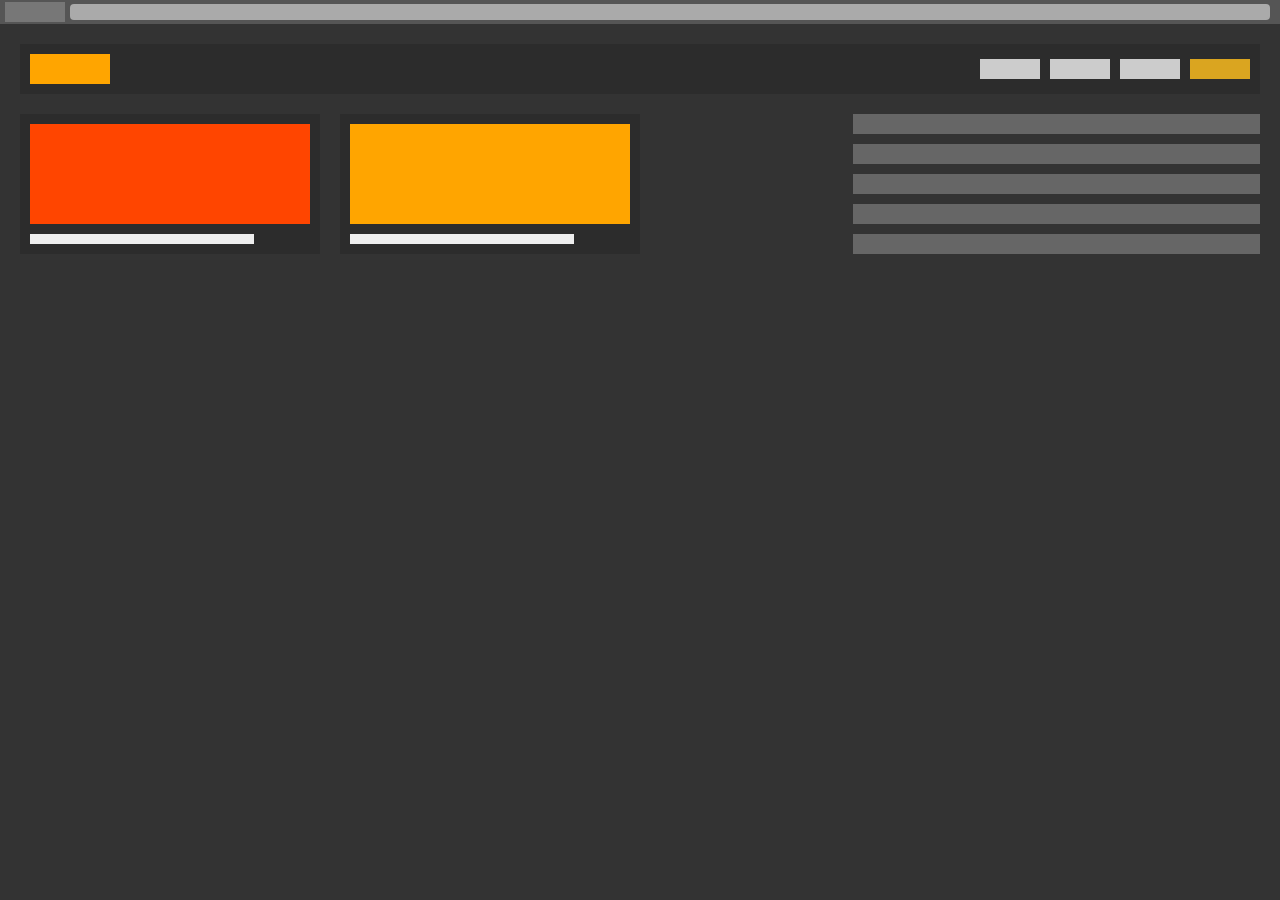
<file: index.html>
<!DOCTYPE html>
<html lang="es">
<head>
  <meta charset="UTF-8" />
  <meta name="viewport" content="width=device-width, initial-scale=1.0"/>
  <title>Maqueta Responsiva</title>
  <link rel="stylesheet" href="css/styles.css" />
</head>
<body>
  <div class="browser-bar">
    <div class="tab"></div>
    <div class="address-bar"></div>
  </div>

  <div class="container-fluid">
    <header class="nav-bar row">
      <div class="logo"></div>
      <nav class="menu row">
        <div class="menu-item"></div>
        <div class="menu-item"></div>
        <div class="menu-item"></div>
        <div class="menu-item highlight"></div>
      </nav>
    </header>

    <main class="main-content row">
      <section class="content-area row">
        <article class="card">
          <div class="thumbnail orange"></div>
          <div class="title-bar"></div>
        </article>

        <article class="card">
          <div class="thumbnail yellow"></div>
          <div class="title-bar"></div>
        </article>
      </section>

      <aside class="sidebar column">
        <div class="sidebar-item"></div>
        <div class="sidebar-item"></div>
        <div class="sidebar-item"></div>
        <div class="sidebar-item"></div>
        <div class="sidebar-item"></div>
      </aside>
    </main>
  </div>
</body>
</html>
</file>
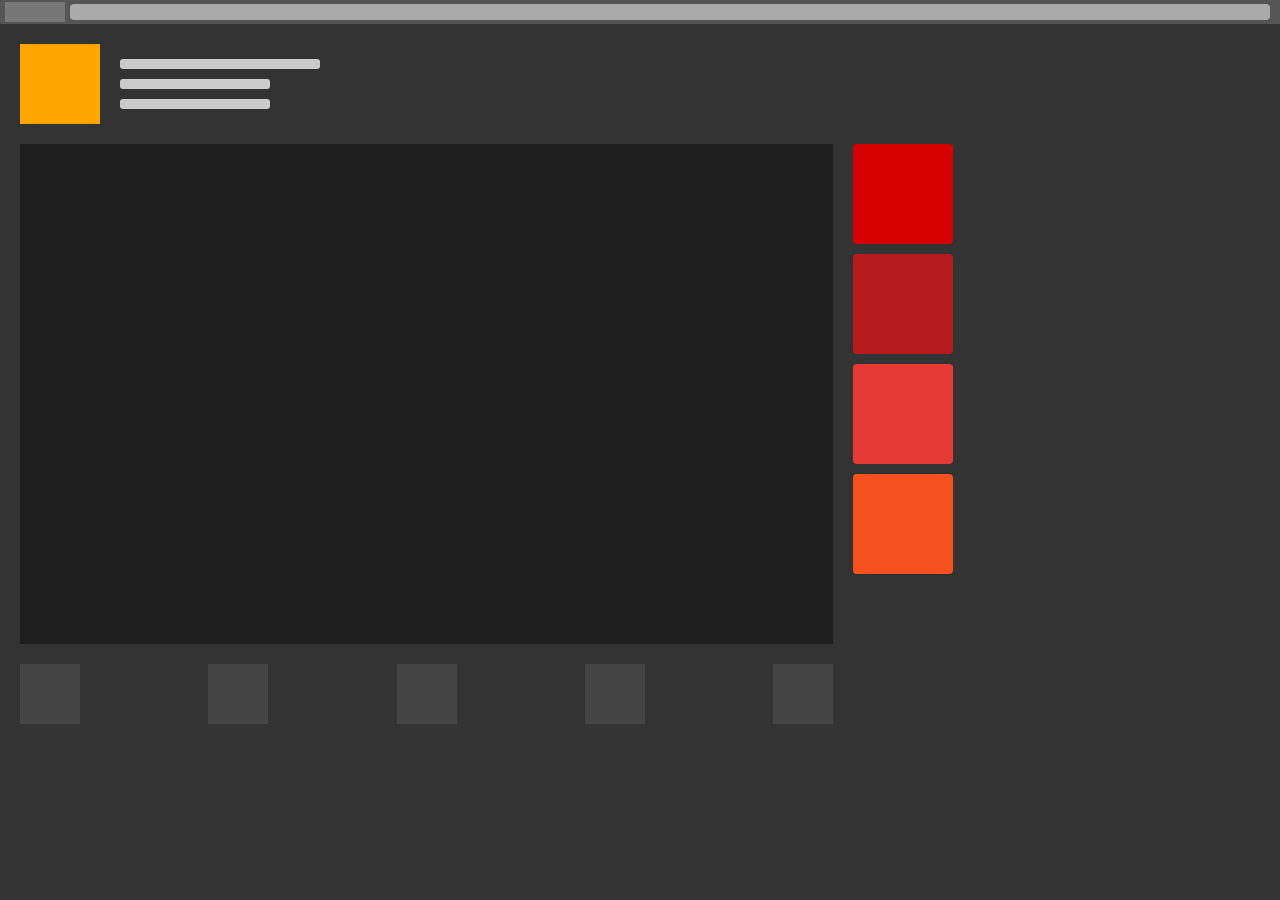
<file: index2.html>
<!DOCTYPE html>
<html lang="es">
<head>
  <meta charset="UTF-8">
  <meta name="viewport" content="width=device-width, initial-scale=1.0">
  <title>Maqueta 2</title>
  <link rel="stylesheet" href="css/styles2.css">
</head>
<body>
  <!-- Simulación barra navegador -->
  <div class="browser-bar">
    <div class="tab"></div>
    <div class="address-bar"></div>
  </div>

  <div class="container-fluid">
    <!-- Encabezado -->
    <header class="header row">
      <div class="header-thumb"></div>
      <div class="header-info column">
        <div class="line long"></div>
        <div class="line short"></div>
        <div class="line short"></div>
      </div>
    </header>

    <!-- Contenido principal -->
    <main class="main-content row">
      <!-- Sección principal izquierda -->
      <section class="main-left column">
        <div class="main-image"></div>
        <div class="main-icons row">
          <div class="icon"></div>
          <div class="icon"></div>
          <div class="icon"></div>
          <div class="icon"></div>
          <div class="icon"></div>
        </div>
      </section>

      <!-- Sidebar derecha -->
      <aside class="sidebar column">
        <div class="side-card red"></div>
        <div class="side-card darkred"></div>
        <div class="side-card crimson"></div>
        <div class="side-card tomato"></div>
      </aside>
    </main>
  </div>
</body>
</html>
</file>
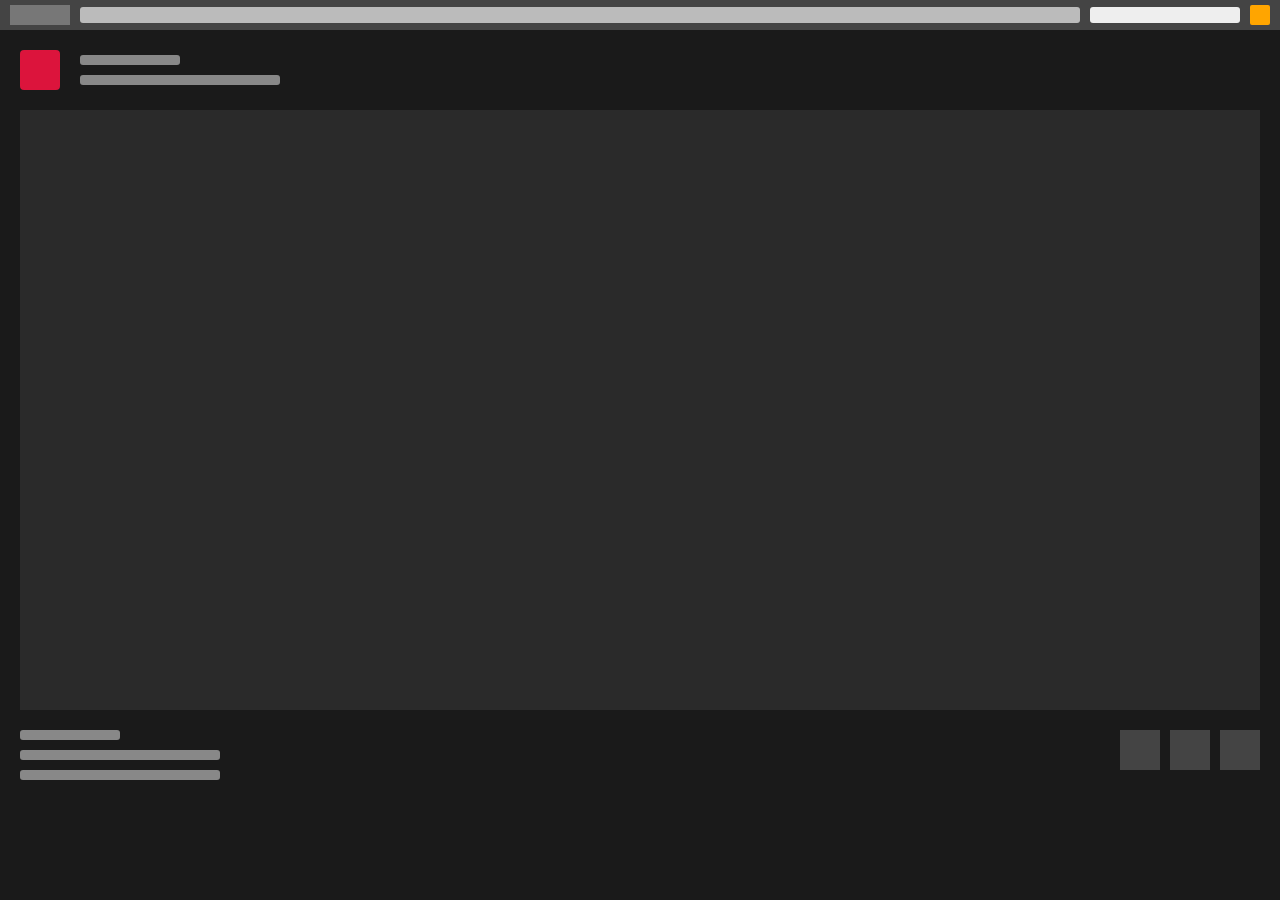
<file: index3.html>
<!DOCTYPE html>
<html lang="es">
<head>
  <meta charset="UTF-8" />
  <meta name="viewport" content="width=device-width, initial-scale=1.0"/>
  <title>Maqueta 3</title>
  <link rel="stylesheet" href="css/styles3.css" />
</head>
<body>
  <!-- Barra tipo navegador -->
  <div class="browser-bar">
    <div class="tab"></div>
    <div class="address-bar"></div>
    <div class="search-bar"></div>
    <div class="icon"></div>
  </div>

  <div class="container-fluid">
    <!-- Encabezado -->
    <header class="header row">
      <div class="thumb red"></div>
      <div class="info column">
        <div class="line short"></div>
        <div class="line long"></div>
      </div>
    </header>

    <!-- Imagen principal -->
    <main class="main-image"></main>

    <!-- Pie con contenido -->
    <footer class="footer row">
      <div class="text-column column">
        <div class="line short"></div>
        <div class="line long"></div>
        <div class="line long"></div>
      </div>
      <div class="icons row">
        <div class="box"></div>
        <div class="box"></div>
        <div class="box"></div>
      </div>
    </footer>
  </div>
</body>
</html>
</file>
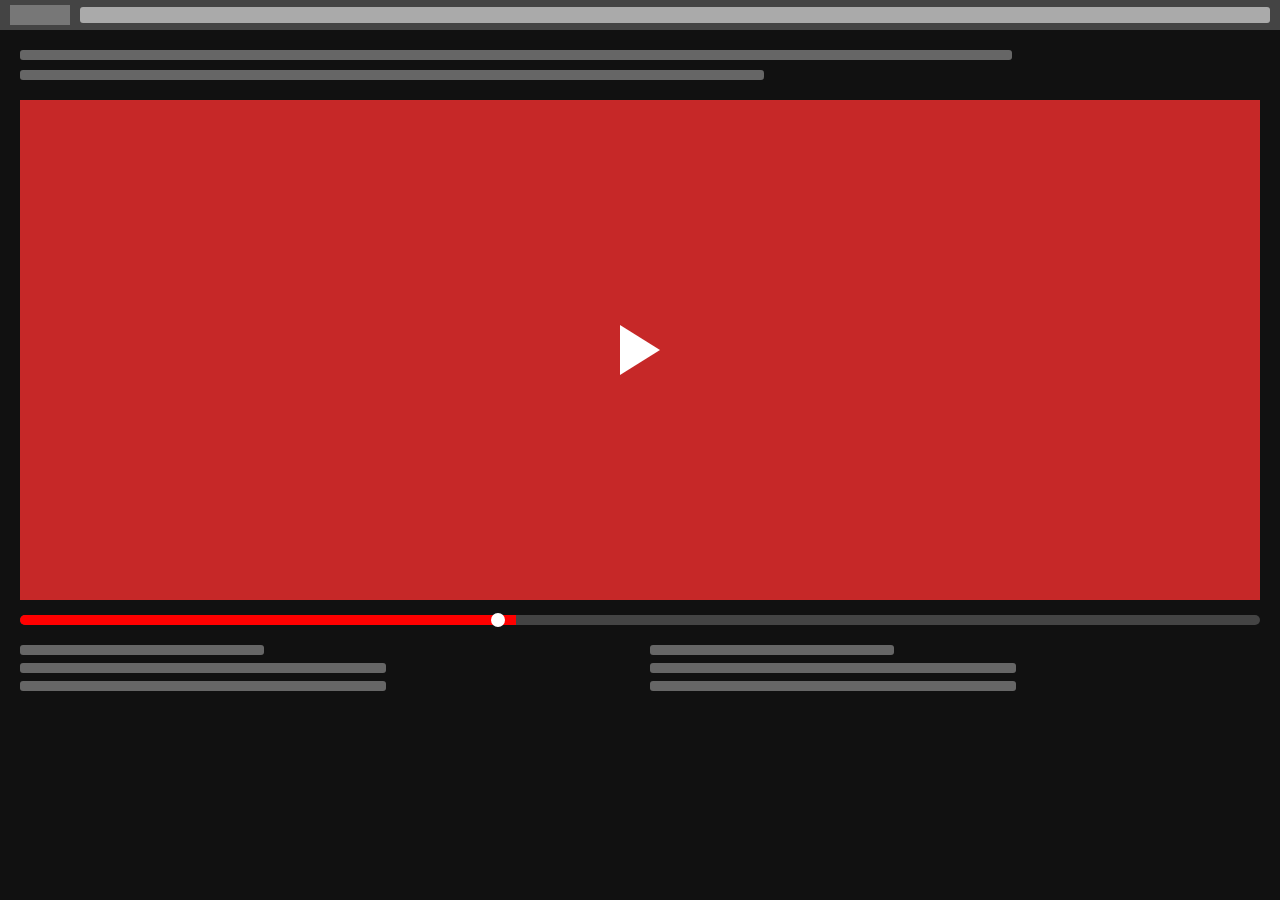
<file: index4.html>
<!DOCTYPE html>
<html lang="es">
<head>
  <meta charset="UTF-8" />
  <meta name="viewport" content="width=device-width, initial-scale=1.0"/>
  <title>Maqueta Video</title>
  <link rel="stylesheet" href="css/styles4.css"/>
</head>
<body>
  <!-- Barra tipo navegador -->
  <div class="browser-bar">
    <div class="tab"></div>
    <div class="address-bar"></div>
  </div>

  <div class="container-fluid">
    <!-- Encabezado -->
    <header class="header column">
      <div class="line large"></div>
      <div class="line medium"></div>
    </header>

    <!-- Video principal -->
    <section class="video-player column">
      <div class="video-box">
        <div class="play-icon"></div>
      </div>
      <div class="progress-bar">
        <div class="progress"></div>
        <div class="progress-dot"></div>
      </div>
    </section>

    <!-- Info inferior -->
    <section class="video-info row">
      <div class="info-box column">
        <div class="line small"></div>
        <div class="line medium"></div>
        <div class="line medium"></div>
      </div>
      <div class="info-box column">
        <div class="line small"></div>
        <div class="line medium"></div>
        <div class="line medium"></div>
      </div>
    </section>
  </div>
</body>
</html>
</file>
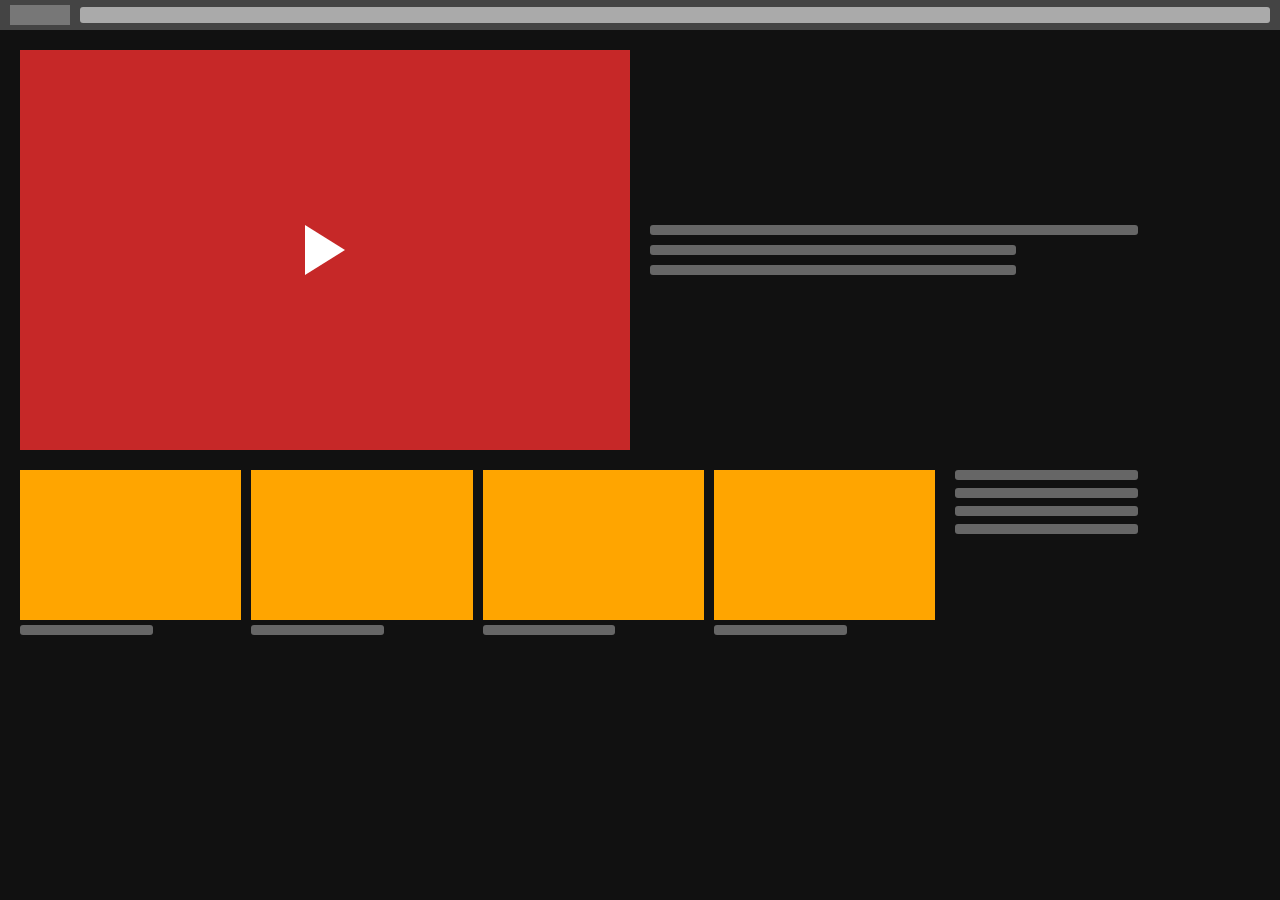
<file: index5.html>
<!DOCTYPE html>
<html lang="es">
<head>
  <meta charset="UTF-8" />
  <meta name="viewport" content="width=device-width, initial-scale=1.0"/>
  <title>Maqueta Home Video</title>
  <link rel="stylesheet" href="css/styles5.css" />
</head>
<body>
  <!-- Barra tipo navegador -->
  <div class="browser-bar">
    <div class="tab"></div>
    <div class="address-bar"></div>
  </div>

  <div class="container-fluid">
    <!-- Encabezado con video + texto -->
    <section class="row top-section">
      <div class="video-box">
        <div class="play-icon"></div>
      </div>
      <div class="text-box column">
        <div class="line medium"></div>
        <div class="line small"></div>
        <div class="line small"></div>
      </div>
    </section>

    <!-- Parte inferior -->
    <section class="row bottom-section">
      <div class="thumbnails row">
        <div class="thumb-box column">
          <div class="thumb"></div>
          <div class="line small"></div>
        </div>
        <div class="thumb-box column">
          <div class="thumb"></div>
          <div class="line small"></div>
        </div>
        <div class="thumb-box column">
          <div class="thumb"></div>
          <div class="line small"></div>
        </div>
        <div class="thumb-box column">
          <div class="thumb"></div>
          <div class="line small"></div>
        </div>
      </div>
      <div class="sidebar column">
        <div class="line small"></div>
        <div class="line small"></div>
        <div class="line small"></div>
        <div class="line small"></div>
      </div>
    </section>
  </div>
</body>
</html>
</file>
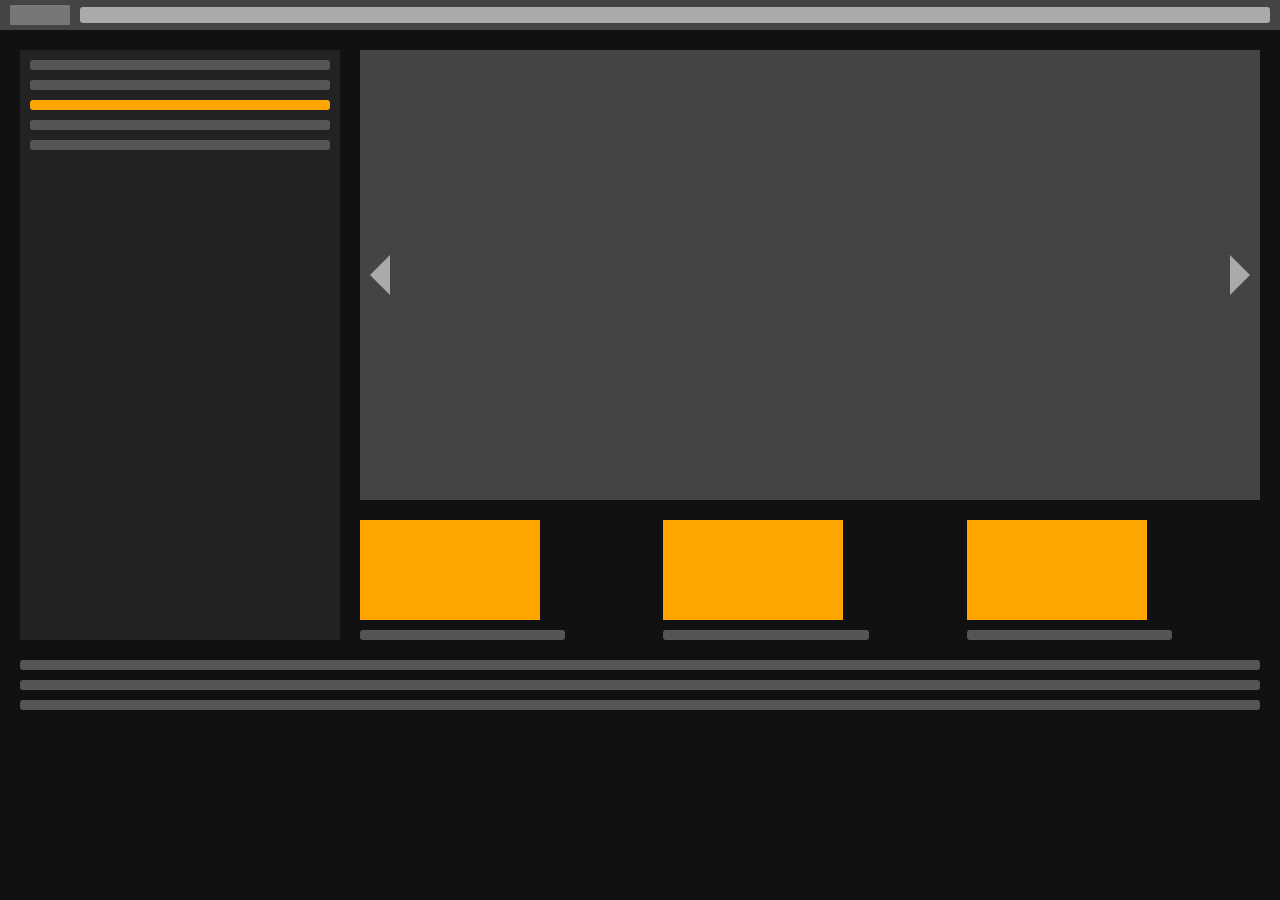
<file: index6.html>
<!DOCTYPE html>
<html lang="es">
<head>
  <meta charset="UTF-8" />
  <meta name="viewport" content="width=device-width, initial-scale=1.0"/>
  <title>Maqueta Video Menú</title>
  <link rel="stylesheet" href="css/styles6.css"/>
</head>
<body>
  <!-- Barra tipo navegador -->
  <div class="browser-bar">
    <div class="tab"></div>
    <div class="address-bar"></div>
  </div>

  <div class="container-fluid">
    <!-- Contenido principal -->
    <section class="row main-section">
      <!-- Menú lateral -->
      <aside class="menu column">
        <div class="line"></div>
        <div class="line"></div>
        <div class="line active"></div>
        <div class="line"></div>
        <div class="line"></div>
      </aside>

      <!-- Reproductor -->
      <div class="video-section">
        <div class="video-box">
          <div class="arrow left"></div>
          <div class="arrow right"></div>
        </div>

        <!-- Tarjetas pequeñas -->
        <div class="row thumbnails">
          <div class="thumb-box column">
            <div class="thumb"></div>
            <div class="line small"></div>
          </div>
          <div class="thumb-box column">
            <div class="thumb"></div>
            <div class="line small"></div>
          </div>
          <div class="thumb-box column">
            <div class="thumb"></div>
            <div class="line small"></div>
          </div>
        </div>
      </div>
    </section>

    <!-- Pie -->
    <footer class="row footer">
      <div class="line"></div>
      <div class="line"></div>
      <div class="line"></div>
    </footer>
  </div>
</body>
</html>
</file>
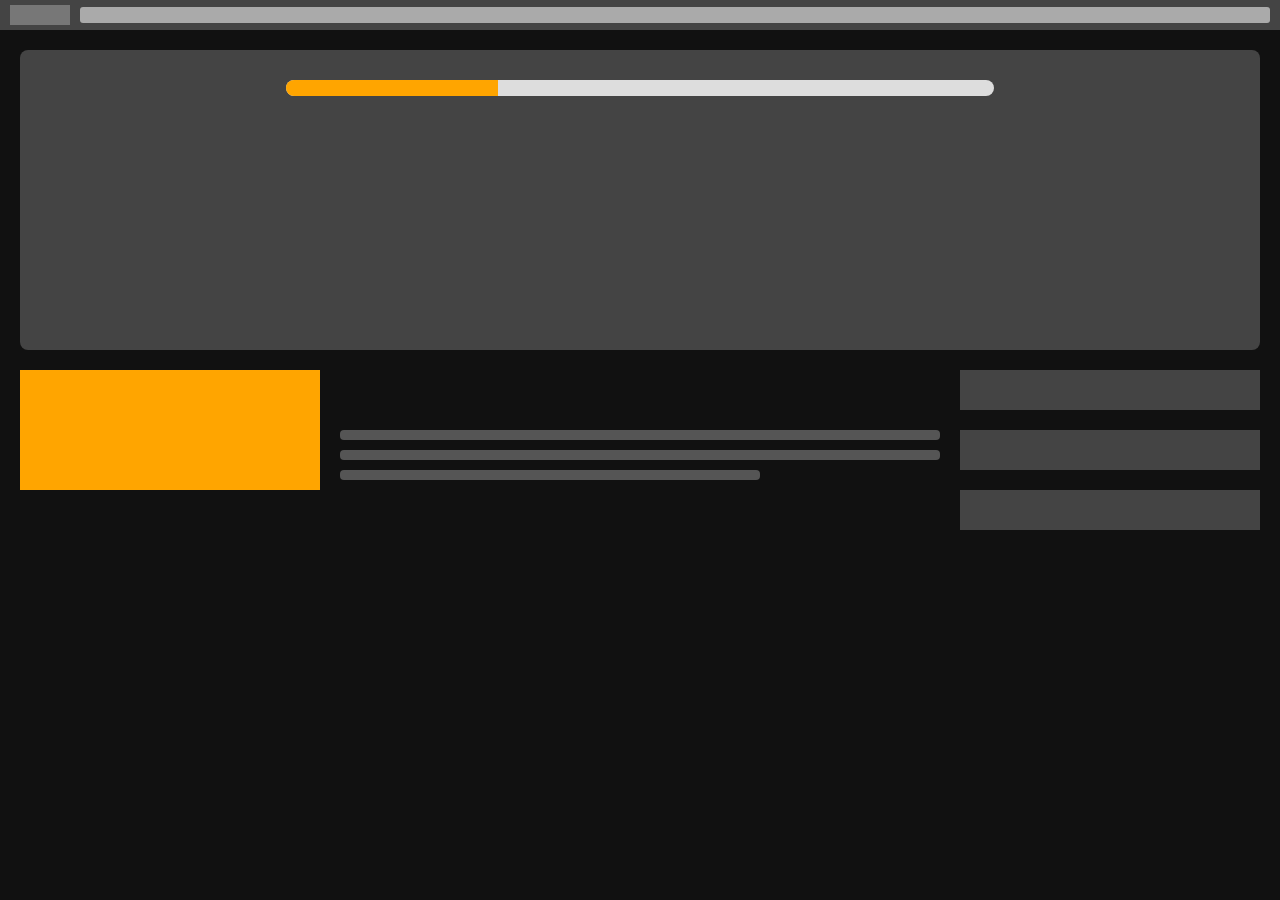
<file: index7.html>
<!DOCTYPE html>
<html lang="es">
<head>
  <meta charset="UTF-8">
  <meta name="viewport" content="width=device-width, initial-scale=1.0">
  <title>Maqueta - Barra de Carga</title>
  <link rel="stylesheet" href="css/styles7.css">
</head>
<body>
  <!-- Barra tipo navegador -->
  <div class="browser-bar">
    <div class="tab"></div>
    <div class="address-bar"></div>
  </div>

  <div class="container-fluid">
    <!-- Contenedor gris con barra de carga -->
    <section class="row loading-bar-section">
      <div class="loading-bar-container">
        <div class="loading-bar">
          <div class="progress"></div>
        </div>
      </div>
    </section>

    <!-- Cuerpo principal -->
    <section class="row content-body">
      <!-- Columna izquierda -->
      <div class="column box-orange">
        <div class="orange-box"></div>
      </div>

      <!-- Columna central -->
      <div class="column text-section">
        <div class="line"></div>
        <div class="line"></div>
        <div class="line short"></div>
      </div>

      <!-- Columna derecha -->
      <div class="column recommendations">
        <div class="mini-box"></div>
        <div class="mini-box"></div>
        <div class="mini-box"></div>
      </div>
    </section>
  </div>
</body>
</html>
</file>
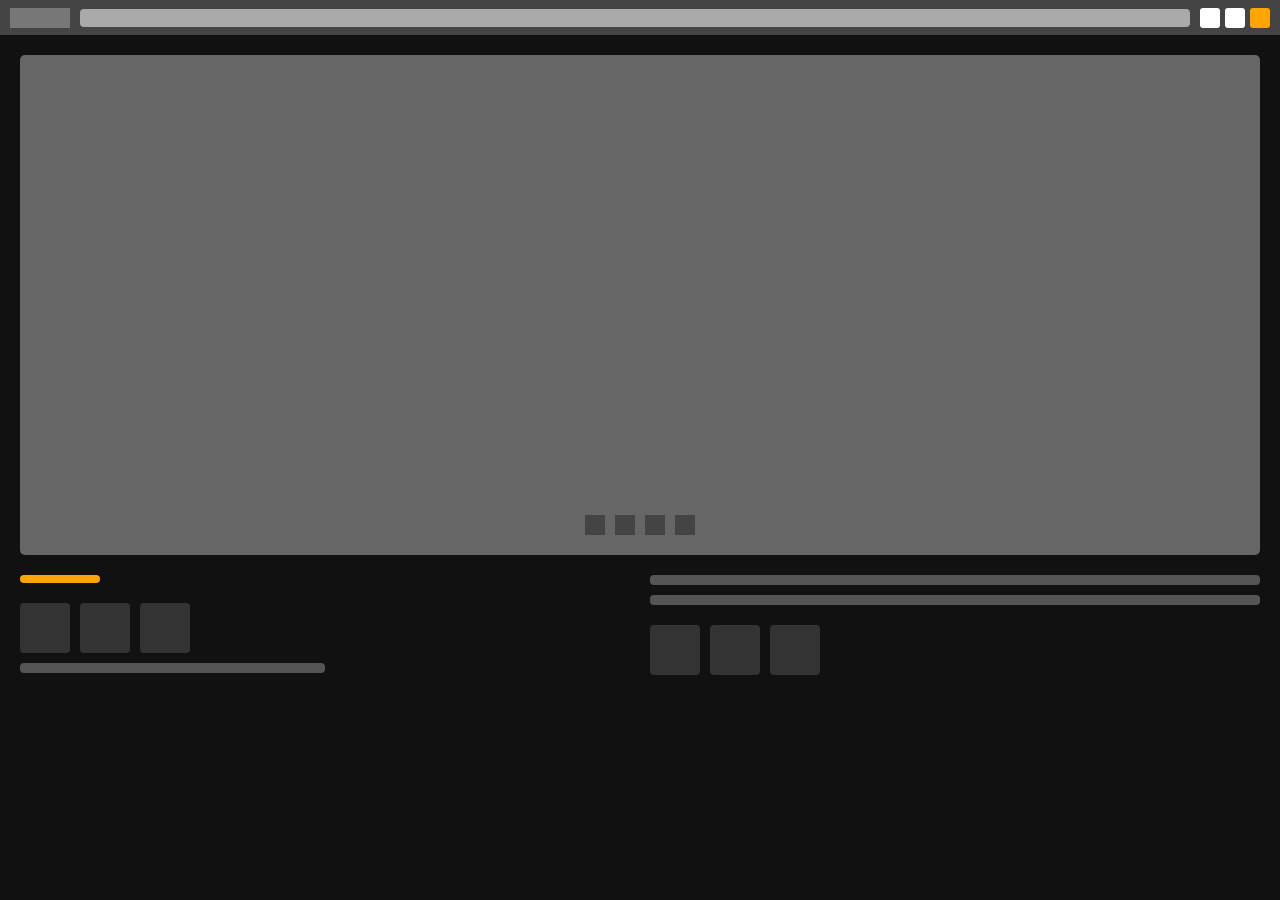
<file: index8.html>
<!DOCTYPE html>
<html lang="es">
<head>
  <meta charset="UTF-8" />
  <meta name="viewport" content="width=device-width, initial-scale=1.0"/>
  <title>Maqueta Web</title>
  <link rel="stylesheet" href="css/styles8.css" />
</head>
<body>
  <!-- Navegador -->
  <div class="browser-bar">
    <div class="tab"></div>
    <div class="address-bar"></div>
    <div class="nav-buttons">
      <div class="nav-btn"></div>
      <div class="nav-btn"></div>
      <div class="nav-btn active"></div>
    </div>
  </div>

  <div class="container-fluid">
    <!-- Área gris principal -->
    <section class="main-content">
      <div class="gray-box">
        <div class="icon-row">
          <div class="icon-square"></div>
          <div class="icon-square"></div>
          <div class="icon-square"></div>
          <div class="icon-square"></div>
        </div>
      </div>
    </section>

    <!-- Sección inferior dividida en dos columnas -->
    <section class="row bottom-section">
      <!-- Columna izquierda -->
      <div class="column left-col">
        <div class="orange-bar"></div>
        <div class="mini-gallery">
          <div class="mini-box"></div>
          <div class="mini-box"></div>
          <div class="mini-box"></div>
        </div>
        <div class="text-line short"></div>
      </div>

      <!-- Columna derecha -->
      <div class="column right-col">
        <div class="text-line"></div>
        <div class="text-line"></div>
        <div class="mini-thumb-group">
          <div class="thumb-box"></div>
          <div class="thumb-box"></div>
          <div class="thumb-box"></div>
        </div>
      </div>
    </section>
  </div>
</body>
</html>
</file>
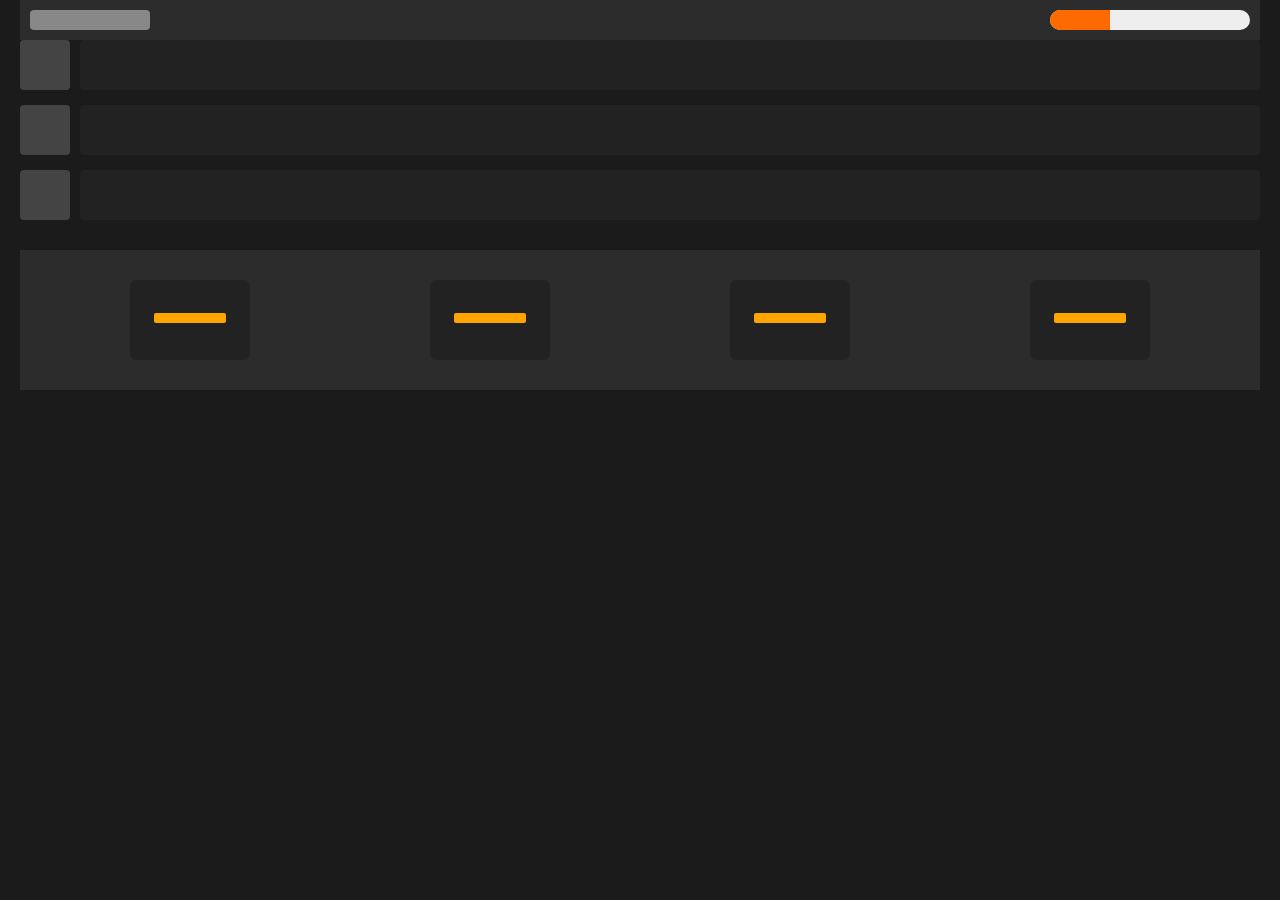
<file: index9.html>
<!DOCTYPE html>
<html lang="es">
<head>
  <meta charset="UTF-8" />
  <meta name="viewport" content="width=device-width, initial-scale=1.0"/>
  <title>Maqueta Final</title>
  <link rel="stylesheet" href="css/styles9.css" />
</head>
<body>
  <div class="container-fluid">
    <header class="header">
      <div class="logo"></div>
      <div class="search-bar">
        <div class="search-fill"></div>
      </div>
    </header>
    <section class="main-content">
      <div class="content-row">
        <div class="thumb"></div>
        <div class="content-box"></div>
      </div>
      <div class="content-row">
        <div class="thumb"></div>
        <div class="content-box"></div>
      </div>
      <div class="content-row">
        <div class="thumb"></div>
        <div class="content-box"></div>
      </div>
    </section>

    <footer class="footer">
      <div class="footer-item">
        <div class="footer-highlight"></div>
        <div class="footer-text"></div>
      </div>
      <div class="footer-item">
        <div class="footer-highlight"></div>
        <div class="footer-text"></div>
      </div>
      <div class="footer-item">
        <div class="footer-highlight"></div>
        <div class="footer-text"></div>
      </div>
      <div class="footer-item">
        <div class="footer-highlight"></div>
        <div class="footer-text"></div>
      </div>
    </footer>
  </div>
</body>
</html>
</file>
<file: css/styles5.css>
* {
  margin: 0;
  padding: 0;
  box-sizing: border-box;
}

body {
  background-color: #111;
  font-family: sans-serif;
  color: white;
}

/* Utilidades */
.container-fluid {
  padding: 20px;
  display: flex;
  flex-direction: column;
  gap: 20px;
}

.row {
  display: flex;
  flex-wrap: wrap;
  gap: 20px;
}

.column {
  display: flex;
  flex-direction: column;
  gap: 10px;
}

/* Navegador */
.browser-bar {
  background-color: #444;
  height: 30px;
  display: flex;
  align-items: center;
  padding: 0 10px;
  gap: 10px;
}

.tab {
  width: 60px;
  height: 20px;
  background-color: #777;
}

.address-bar {
  flex: 1;
  height: 16px;
  background-color: #aaa;
  border-radius: 3px;
}

/* Sección superior */
.top-section {
  flex-wrap: wrap;
}

.video-box {
  background-color: #c62828;
  flex: 1;
  min-width: 250px;
  height: 400px;
  position: relative;
  display: flex;
  justify-content: center;
  align-items: center;
}

.play-icon {
  width: 0;
  height: 0;
  border-left: 40px solid white;
  border-top: 25px solid transparent;
  border-bottom: 25px solid transparent;
}

.text-box {
  flex: 1;
  min-width: 250px;
  justify-content: center;
}

/* Líneas */
.line {
  height: 10px;
  background-color: #666;
  border-radius: 3px;
}

.medium {
  width: 80%;
}

.small {
  width: 60%;
}

/* Parte inferior */
.bottom-section {
  justify-content: space-between;
  flex-wrap: wrap;
}

.thumbnails {
  flex: 3;
  flex-wrap: wrap;
  gap: 10px;
}

.thumb-box {
  flex: 1 1 calc(25% - 10px);
  min-width: 100px;
  gap: 5px;
}

.thumb {
  background-color: orange;
  height: 150px;
}

.sidebar {
  flex: 1;
  min-width: 150px;
  gap: 8px;
}

/* Responsive */

/* Tablets */
@media (max-width: 992px) {
  .thumb-box {
    flex: 1 1 calc(50% - 10px);
  }

  .bottom-section {
    flex-direction: column;
  }

  .sidebar {
    flex-direction: row;
    flex-wrap: wrap;
  }
}

/* Móviles */
@media (max-width: 576px) {
  .video-box, .text-box {
    flex: 1 1 100%;
  }

  .thumb-box {
    flex: 1 1 100%;
  }

  .sidebar {
    flex-direction: column;
  }
}
</file>
<file: css/styles6.css>
* {
  margin: 0;
  padding: 0;
  box-sizing: border-box;
}

body {
  background-color: #111;
  font-family: sans-serif;
  color: white;
}

/* Utilidades */
.container-fluid {
  padding: 20px;
  display: flex;
  flex-direction: column;
  gap: 20px;
}

.row {
  display: flex;
  flex-wrap: wrap;
  gap: 20px;
}

.column {
  display: flex;
  flex-direction: column;
  gap: 10px;
}

/* Navegador */
.browser-bar {
  background-color: #444;
  height: 30px;
  display: flex;
  align-items: center;
  padding: 0 10px;
  gap: 10px;
}

.tab {
  width: 60px;
  height: 20px;
  background-color: #777;
}

.address-bar {
  flex: 1;
  height: 16px;
  background-color: #aaa;
  border-radius: 3px;
}

/* Líneas */
.line {
  height: 10px;
  background-color: #555;
  border-radius: 3px;
  width: 100%;
}

.line.small {
  width: 70%;
}

.line.active {
  background-color: orange;
}

/* Sección principal */
.main-section {
  display: flex;
  flex-wrap: wrap;
}

/* Menú lateral */
.menu {
  flex: 1;
  min-width: 120px;
  background-color: #222;
  padding: 10px;
}

/* Video central */
.video-section {
  flex: 3;
  display: flex;
  flex-direction: column;
  gap: 20px;
}

.video-box {
  background-color: #444;
  height: 450px;
  position: relative;
  display: flex;
  align-items: center;
  justify-content: center;
}

.arrow {
  width: 0;
  height: 0;
  border-top: 20px solid transparent;
  border-bottom: 20px solid transparent;
  position: absolute;
}

.arrow.left {
  border-right: 20px solid #aaa;
  left: 10px;
}

.arrow.right {
  border-left: 20px solid #aaa;
  right: 10px;
}

/* Miniaturas */
.thumbnails {
  display: flex;
  gap: 10px;
}

.thumb-box {
  flex: 1 1 calc(33.33% - 10px);
  min-width: 100px;
}

.thumb {
  background-color: orange;
  height: 100px;
  width: 180px;
}

/* Footer */
.footer {
  flex-direction: column;
  gap: 10px;
}

/* Responsivo */

/* Tablets */
@media (max-width: 992px) {
  .menu {
    flex: 1 1 100%;
  }

  .video-section {
    flex: 1 1 100%;
  }

  .thumb-box {
    flex: 1 1 50%;
  }
}

/* Móviles */
@media (max-width: 576px) {
  .arrow {
    display: none;
  }

  .thumb-box {
    flex: 1 1 100%;
  }
}
</file>
<file: css/styles7.css>
* {
  margin: 0;
  padding: 0;
  box-sizing: border-box;
}

body {
  background-color: #111;
  font-family: sans-serif;
  color: white;
}

.container-fluid {
  padding: 20px;
  display: flex;
  flex-direction: column;
  gap: 20px;
}

.row {
  display: flex;
  flex-wrap: wrap;
  gap: 20px;
}

.column {
  display: flex;
  flex-direction: column;
  gap: 10px;
}

/* Barra tipo navegador */
.browser-bar {
  background-color: #444;
  height: 30px;
  display: flex;
  align-items: center;
  padding: 0 10px;
  gap: 10px;
}

.tab {
  width: 60px;
  height: 20px;
  background-color: #777;
}

.address-bar {
  flex: 1;
  height: 16px;
  background-color: #aaa;
  border-radius: 3px;
}

/* Contenedor gris de la barra de carga */
.loading-bar-container {
  background-color: #444;
  padding: 30px;
  border-radius: 8px;
  width: 100%;
  height: 300px;
  display: flex;
  justify-content: center;
}

/* Barra de carga */
.loading-bar {
  width: 60%;
  height: 16px;
  background-color: #ddd;
  border-radius: 8px;
  overflow: hidden;
}

.progress {
  width: 30%;
  height: 100%;
  background-color: orange;
}

/* Cuerpo principal */
.content-body {
  display: flex;
  flex-wrap: wrap;
}

/* Caja naranja izquierda */
.box-orange {
  flex: 1;
  min-width: 120px;
}

.orange-box {
  background-color: orange;
  height: 120px;
}

/* Texto centro */
.text-section {
  flex: 2;
  min-width: 200px;
  justify-content: center;
}

.line {
  background-color: #555;
  height: 10px;
  border-radius: 4px;
}

.line.short {
  width: 70%;
}

/* Recomendaciones derecha */
.recommendations {
  flex: 1;
  min-width: 100px;
}

.mini-box {
  background-color: #444;
  height: 40px;
  margin-bottom: 10px;
}

/* Responsive */
@media (max-width: 768px) {
  .content-body {
    flex-direction: column;
  }

  .loading-bar {
    width: 90%;
  }
}
</file>
<file: css/styles8.css>
* {
  margin: 0;
  padding: 0;
  box-sizing: border-box;
}

body {
  background-color: #111;
  color: white;
  font-family: sans-serif;
}

.container-fluid {
  padding: 20px;
  display: flex;
  flex-direction: column;
  gap: 20px;
}

.row {
  display: flex;
  flex-wrap: wrap;
  gap: 20px;
}

.column {
  flex: 1;
  min-width: 200px;
  display: flex;
  flex-direction: column;
  gap: 10px;
}

/* Navegador */
.browser-bar {
  background-color: #444;
  height: 35px;
  display: flex;
  align-items: center;
  padding: 0 10px;
  gap: 10px;
}

.tab {
  width: 60px;
  height: 20px;
  background-color: #777;
}

.address-bar {
  flex: 1;
  height: 18px;
  background-color: #aaa;
  border-radius: 4px;
}

.nav-buttons {
  display: flex;
  gap: 5px;
}

.nav-btn {
  width: 20px;
  height: 20px;
  background-color: white;
  border-radius: 3px;
}

.nav-btn.active {
  background-color: orange;
}

/* Caja gris principal */
.main-content .gray-box {
  background-color: #666;
  height: 500px;
  border-radius: 5px;
  position: relative;
  display: flex;
  justify-content: center;
  align-items: flex-end;
  padding: 20px 0;
}

.icon-row {
  display: flex;
  gap: 10px;
}

.icon-square {
  width: 20px;
  height: 20px;
  background-color: #444;
}

/* Columna izquierda */
.orange-bar {
  height: 8px;
  width: 80px;
  background-color: orange;
  margin-bottom: 10px;
  border-radius: 4px;
}

.mini-gallery {
  display: flex;
  gap: 10px;
}

.mini-box {
  width: 50px;
  height: 50px;
  background-color: #333;
  border-radius: 4px;
}

/* Columna derecha */
.text-line {
  height: 10px;
  background-color: #555;
  border-radius: 4px;
}

.text-line.short {
  width: 50%;
}

.mini-thumb-group {
  display: flex;
  gap: 10px;
  margin-top: 10px;
}

.thumb-box {
  width: 50px;
  height: 50px;
  background-color: #333;
  border-radius: 4px;
}

/* Responsive */
@media (max-width: 768px) {
  .row {
    flex-direction: column;
  }
}
</file>
<file: css/styles9.css>
* {
      margin: 0;
      padding: 0;
      box-sizing: border-box;
    }

    body {
      font-family: sans-serif;
      background-color: #1c1b1b;
      color: white;
    }

    .container-fluid {
      padding: 0 20px;
    }

    .header {
      background-color: #2c2c2c;
      padding: 10px;
      display: flex;
      justify-content: space-between;
      align-items: center;
    }

    .logo {
      width: 120px;
      height: 20px;
      background-color: #888;
      border-radius: 4px;
    }

    .search-bar {
      width: 200px;
      height: 20px;
      background-color: #eee;
      border-radius: 10px;
      position: relative;
    }

    .search-fill {
      width: 30%;
      height: 100%;
      background-color: #ff6a00;
      border-radius: 10px 0 0 10px;
    }

    .main-banner {
      background-color: #666;
      height: 20px;
      margin: 20px 0;
      display: flex;
      align-items: center;
      justify-content: center;
    }

    .main-content {
      display: flex;
      flex-direction: column;
      gap: 15px;
    }

    .content-row {
      display: flex;
      gap: 10px;
      align-items: center;
    }

    .thumb {
      width: 50px;
      height: 50px;
      background-color: #444;
      border-radius: 4px;
      flex-shrink: 0;
    }

    .content-box {
      flex: 1;
      height: 50px;
      background-color: #222;
      border-radius: 4px;
    }

    .footer {
      background-color: #2c2c2c;
      display: flex;
      justify-content: space-around;
      padding: 20px;
      flex-wrap: wrap;
      margin-top: 30px;
    }

    .footer-item {
      width: 120px;
      height: 80px;
      background-color: #222;
      border-radius: 6px;
      margin: 10px 0;
      display: flex;
      flex-direction: column;
      align-items: center;
      justify-content: center;
    }

    .footer-highlight {
      height: 10px;
      width: 60%;
      background-color: orange;
      margin-bottom: 5px;
      border-radius: 2px;
    }

    @media (max-width: 768px) {
      .header {
        flex-direction: column;
        align-items: flex-start;
        gap: 10px;
      }

      .search-bar {
        width: 100%;
      }

      .footer {
        flex-direction: column;
        align-items: center;
      }
    }
</file>
<file: css/styles.css>
/* Reset y helpers */
* {
  margin: 0;
  padding: 0;
  box-sizing: border-box;
}

body {
  background-color: #333;
  font-family: sans-serif;
}

/* Flex helpers estilo Bootstrap */
.container-fluid {
  width: 100%;
  padding: 20px;
  display: flex;
  flex-direction: column;
  gap: 20px;
}

.row {
  display: flex;
  flex-wrap: wrap;
  gap: 20px;
}

.column {
  display: flex;
  flex-direction: column;
  gap: 10px;
}

/* Barra navegador falsa */
.browser-bar {
  background-color: #555;
  height: 24px;
  display: flex;
  align-items: center;
}

.tab {
  width: 60px;
  height: 20px;
  background-color: #777;
  margin: 2px 5px;
}

.address-bar {
  flex: 1;
  height: 16px;
  background-color: #aaa;
  margin-right: 10px;
  border-radius: 4px;
}

/* Navegación */
.nav-bar {
  background-color: #2c2c2c;
  padding: 10px;
  align-items: center;
  justify-content: space-between;
  flex-wrap: wrap;
}

.logo {
  width: 80px;
  height: 30px;
  background-color: orange;
}

.menu {
  gap: 10px;
  flex-wrap: wrap;
}

.menu-item {
  width: 60px;
  height: 20px;
  background-color: #ccc;
}

.menu-item.highlight {
  background-color: goldenrod;
}

/* Contenido principal */
.main-content {
  justify-content: space-between;
}

/* Área de tarjetas */
.content-area {
  flex: 2;
  flex-wrap: wrap;
  gap: 20px;
}

.card {
  display: flex;
  flex-direction: column;
  background-color: #2c2c2c;
  padding: 10px;
  width: 100%;
  max-width: 300px;
  flex: 1 1 250px;
}

.thumbnail {
  width: 100%;
  height: 100px;
  margin-bottom: 10px;
}

.orange {
  background-color: orangered;
}

.yellow {
  background-color: orange;
}

.title-bar {
  height: 10px;
  background-color: #eee;
  width: 80%;
}

/* Sidebar */
.sidebar {
  flex: 1;
  min-width: 200px;
}

.sidebar-item {
  height: 20px;
  background-color: #666;
}

/* ✅ RESPONSIVE BREAKPOINTS */

/* Tablets (≥768px) */
@media (max-width: 992px) {
  .main-content {
    flex-direction: column;
  }

  .sidebar {
    flex-direction: row;
    flex-wrap: wrap;
    gap: 10px;
  }

  .sidebar-item {
    flex: 1 1 45%;
  }
}

/* Celulares (≤576px) */
@media (max-width: 576px) {
  .nav-bar {
    flex-direction: column;
    align-items: flex-start;
  }

  .menu {
    justify-content: flex-start;
    flex-wrap: wrap;
  }

  .main-content {
    flex-direction: column;
  }

  .card {
    max-width: 100%;
  }

  .sidebar {
    flex-direction: column;
  }

  .sidebar-item {
    width: 100%;
  }
}
</file>
<file: css/styles2.css>
/* Reset y helpers */
* {
  margin: 0;
  padding: 0;
  box-sizing: border-box;
}

body {
  background-color: #333;
  font-family: sans-serif;
}

/* Flexbox estilo bootstrap */
.container-fluid {
  width: 100%;
  padding: 20px;
  display: flex;
  flex-direction: column;
  gap: 20px;
}

.row {
  display: flex;
  flex-wrap: wrap;
  gap: 20px;
}

.column {
  display: flex;
  flex-direction: column;
  gap: 10px;
}

/* Barra de navegador falsa */
.browser-bar {
  background-color: #555;
  height: 24px;
  display: flex;
  align-items: center;
}

.tab {
  width: 60px;
  height: 20px;
  background-color: #777;
  margin: 2px 5px;
}

.address-bar {
  flex: 1;
  height: 16px;
  background-color: #aaa;
  margin-right: 10px;
  border-radius: 4px;
}

/* Header con imagen y texto */
.header {
  align-items: center;
}

.header-thumb {
  width: 80px;
  height: 80px;
  background-color: orange;
}

.header-info .line {
  height: 10px;
  background-color: #ccc;
  border-radius: 3px;
}

.line.long {
  width: 200px;
}

.line.short {
  width: 150px;
}

/* Contenido principal */
.main-content {
  justify-content: space-between;
}

/* Izquierda */
.main-left {
  flex: 2;
  gap: 20px;
}

.main-image {
  width: 100%;
  height: 500px;
  background-color: #1e1e1e;
}

.main-icons {
  justify-content: space-between;
}

.icon {
  width: 60px;
  height: 60px;
  background-color: #444;
}

/* Sidebar derecha */
.sidebar {
  flex: 1;
}

.side-card {
  height: 60px;
  border-radius: 4px;
}

.red {
  background-color: #d50000;
  height: 100px;
  width: 100px;
}

.darkred {
  background-color: #b71c1c;
  height: 100px;
  width: 100px;
}

.crimson {
  background-color: #e53935;
  height: 100px;
  width: 100px;
}

.tomato {
  background-color: #f4511e;
  height: 100px;
  width: 100px;
}

/* 🔁 RESPONSIVE */

/* Tablet (≤992px) */
@media (max-width: 992px) {
  .main-content {
    flex-direction: column;
  }

  .sidebar {
    flex-direction: row;
    flex-wrap: wrap;
    gap: 10px;
  }

  .side-card {
    flex: 1 1 45%;
  }
}

/* Móvil (≤576px) */
@media (max-width: 576px) {
  .header {
    flex-direction: column;
    align-items: flex-start;
  }

  .main-icons {
    flex-wrap: wrap;
    justify-content: center;
  }

  .icon {
    flex: 1 1 30%;
    margin: 5px 0;
  }

  .side-card {
    width: 100%;
  }

  .sidebar {
    flex-direction: column;
  }
}
</file>
<file: css/styles3.css>
/* Reset y helpers */
* {
  margin: 0;
  padding: 0;
  box-sizing: border-box;
}

body {
  background-color: #1a1a1a;
  font-family: sans-serif;
  color: white;
}

/* Flexbox estilo bootstrap */
.container-fluid {
  width: 100%;
  padding: 20px;
  display: flex;
  flex-direction: column;
  gap: 20px;
}

.row {
  display: flex;
  flex-wrap: wrap;
  gap: 20px;
}

.column {
  display: flex;
  flex-direction: column;
  gap: 10px;
}

/* Navegador falso */
.browser-bar {
  background-color: #444;
  height: 30px;
  display: flex;
  align-items: center;
  padding: 0 10px;
  gap: 10px;
}

.tab {
  width: 60px;
  height: 20px;
  background-color: #777;
}

.address-bar {
  flex: 1;
  height: 16px;
  background-color: #bbb;
  border-radius: 3px;
}

.search-bar {
  width: 150px;
  height: 16px;
  background-color: #eee;
  border-radius: 3px;
}

.icon {
  width: 20px;
  height: 20px;
  background-color: orange;
  border-radius: 2px;
}

/* Header con imagen y texto */
.header {
  align-items: center;
}

.thumb {
  width: 40px;
  height: 40px;
  border-radius: 4px;
}

.red {
  background-color: crimson;
}

.line {
  height: 10px;
  background-color: #888;
  border-radius: 3px;
}

.short {
  width: 100px;
}

.long {
  width: 200px;
}

/* Imagen principal */
.main-image {
  width: 100%;
  height: 600px;
  background-color: #2a2a2a;
}

/* Footer con texto e íconos */
.footer {
  justify-content: space-between;
  align-items: flex-start;
  flex-wrap: wrap;
}

.text-column {
  flex: 2;
}

.icons {
  flex: 1;
  justify-content: flex-end;
  gap: 10px;
}

.box {
  width: 40px;
  height: 40px;
  background-color: #444;
}

/* 📱 Responsivo */

/* Tablet (≤992px) */
@media (max-width: 992px) {
  .footer {
    flex-direction: column;
    gap: 20px;
  }

  .icons {
    justify-content: flex-start;
  }
}

/* Móvil (≤576px) */
@media (max-width: 576px) {
  .header {
    flex-direction: column;
    align-items: flex-start;
  }

  .footer {
    flex-direction: column;
    gap: 20px;
  }

  .icons {
    justify-content: center;
    flex-wrap: wrap;
  }

  .box {
    flex: 1 1 30%;
  }
}
</file>
<file: css/styles4.css>
/* Reset */
* {
  margin: 0;
  padding: 0;
  box-sizing: border-box;
}

body {
  background-color: #111;
  font-family: sans-serif;
  color: white;
}

/* Utilidades Flexbox */
.container-fluid {
  padding: 20px;
  display: flex;
  flex-direction: column;
  gap: 20px;
}

.row {
  display: flex;
  flex-wrap: wrap;
  gap: 20px;
}

.column {
  display: flex;
  flex-direction: column;
  gap: 10px;
}

/* Navegador simulado */
.browser-bar {
  background-color: #444;
  height: 30px;
  display: flex;
  align-items: center;
  padding: 0 10px;
  gap: 10px;
}

.tab {
  width: 60px;
  height: 20px;
  background-color: #777;
}

.address-bar {
  flex: 1;
  height: 16px;
  background-color: #aaa;
  border-radius: 3px;
}

/* Líneas de encabezado */
.line {
  height: 10px;
  background-color: #666;
  border-radius: 3px;
}

.large {
  width: 80%;
}

.medium {
  width: 60%;
}

.small {
  width: 40%;
}

/* Video principal */
.video-box {
  background-color: #c62828;
  height: 500px;
  position: relative;
  display: flex;
  justify-content: center;
  align-items: center;
}

.play-icon {
  width: 0;
  height: 0;
  border-left: 40px solid white;
  border-top: 25px solid transparent;
  border-bottom: 25px solid transparent;
}

/* Barra de progreso */
.progress-bar {
  height: 10px;
  background-color: #444;
  position: relative;
  margin-top: 5px;
  border-radius: 5px;
}

.progress {
  width: 40%;
  height: 100%;
  background-color: red;
  border-radius: 5px 0 0 5px;
}

.progress-dot {
  width: 14px;
  height: 14px;
  background-color: white;
  border-radius: 50%;
  position: absolute;
  top: -2px;
  left: 38%;
}

/* Info inferior */
.video-info {
  justify-content: space-between;
}

.info-box {
  flex: 1;
  gap: 8px;
}

/* Responsivo */

/* Tablet */
@media (max-width: 992px) {
  .video-info {
    flex-direction: column;
  }
}

/* Móvil */
@media (max-width: 576px) {
  .large, .medium, .small {
    width: 100%;
  }

  .progress-dot {
    left: 39%;
  }
}
</file>
